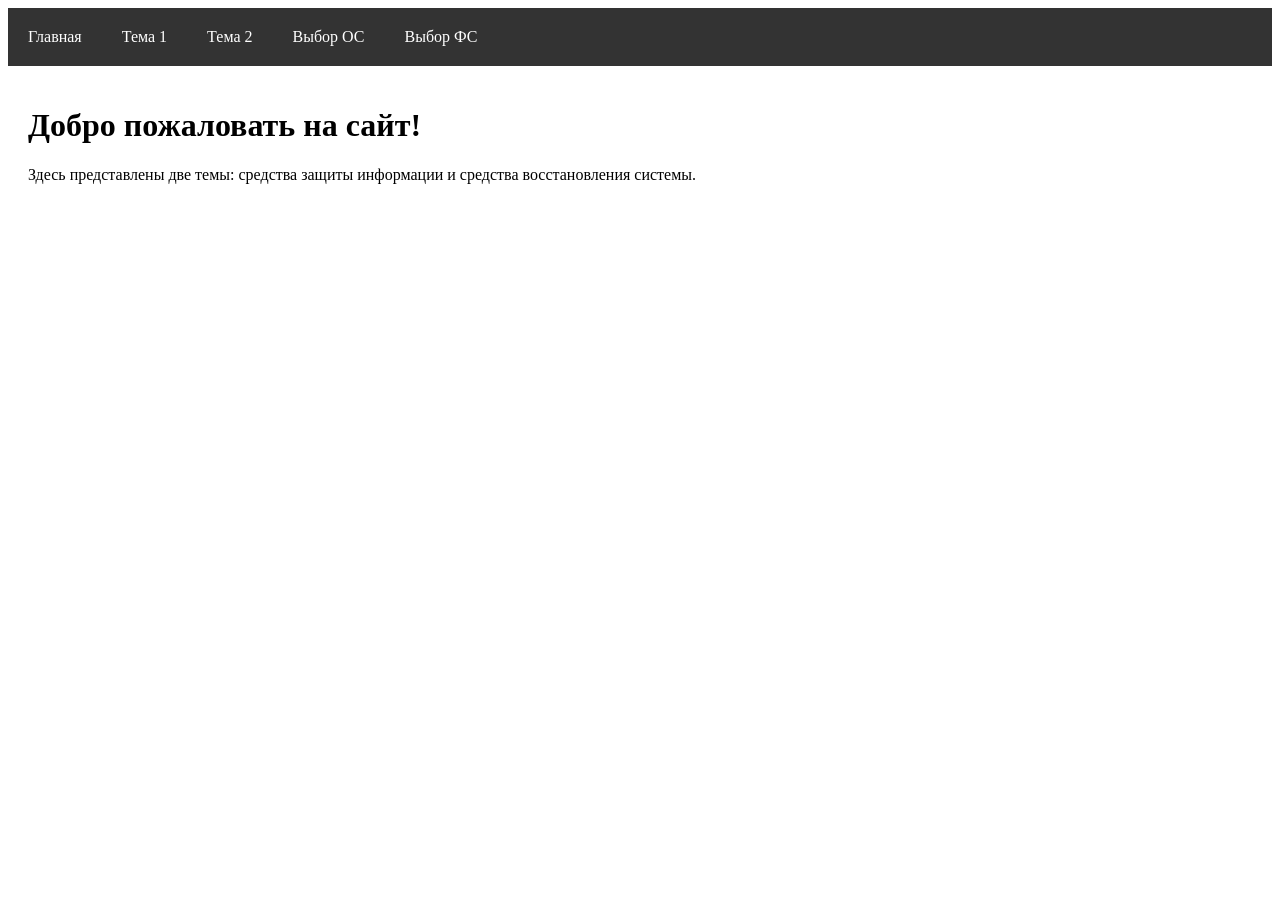
<file: index.html>
<!DOCTYPE html>
<html lang="ru">
<head>
    <meta charset="UTF-8">
    <meta name="viewport" content="width=device-width, initial-scale=1.0">
    <title>Главная страница</title>
    <link rel="stylesheet" href="styles.css">
</head>
<body>
    <header>
<nav>
    <ul class="main-menu">
        <li><a href="index.html">Главная</a></li>
        <li class="dropdown">
            <a href="theme1.html">Тема 1</a>
            <ul class="dropdown-menu">
                <li><a href="theme1.html#kaspersky">О Kaspersky Free</a></li>
                <li><a href="theme1.html#bitlocker">О BitLocker</a></li>
                <li><a href="theme1.html#veracrypt">О VeraCrypt</a></li>
            </ul>
        </li>
        <li class="dropdown">
            <a href="theme2.html">Тема 2</a>
            <ul class="dropdown-menu">
                <li><a href="theme2.html#aomei">О AOMEI Backupper</a></li>
                <li><a href="theme2.html#macrium">О Macrium Reflect Free</a></li>
                <li><a href="theme2.html#clonezilla">О Clonezilla</a></li>
            </ul>
        </li>
        <!-- Новые вкладки без выпадающего меню -->
        <li><a href="os.html">Выбор ОС</a></li>
        <li><a href="fs.html">Выбор ФС</a></li>
    </ul>
</nav>
    </header>

    <main>
        <h1>Добро пожаловать на сайт!</h1>
        <p>Здесь представлены две темы: средства защиты информации и средства восстановления системы.</p>
    </main>
</body>
</html>
</file>
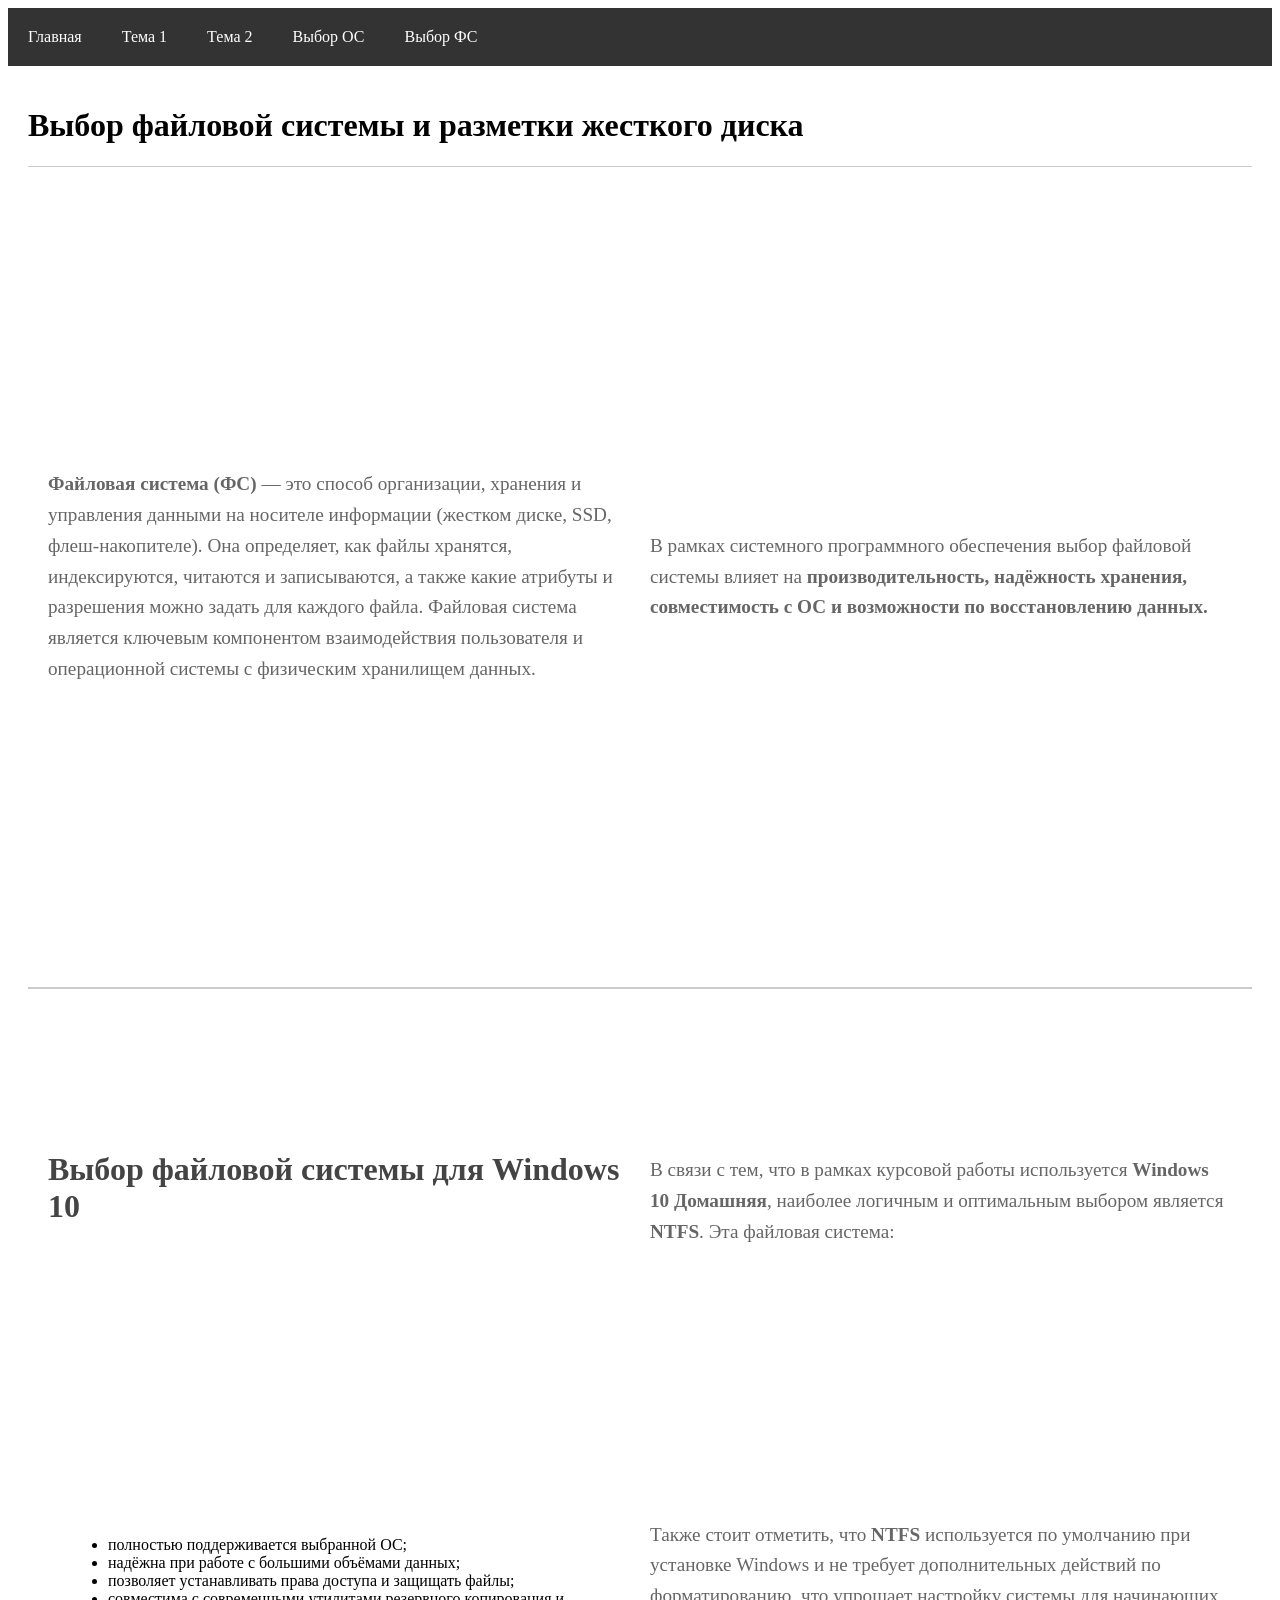
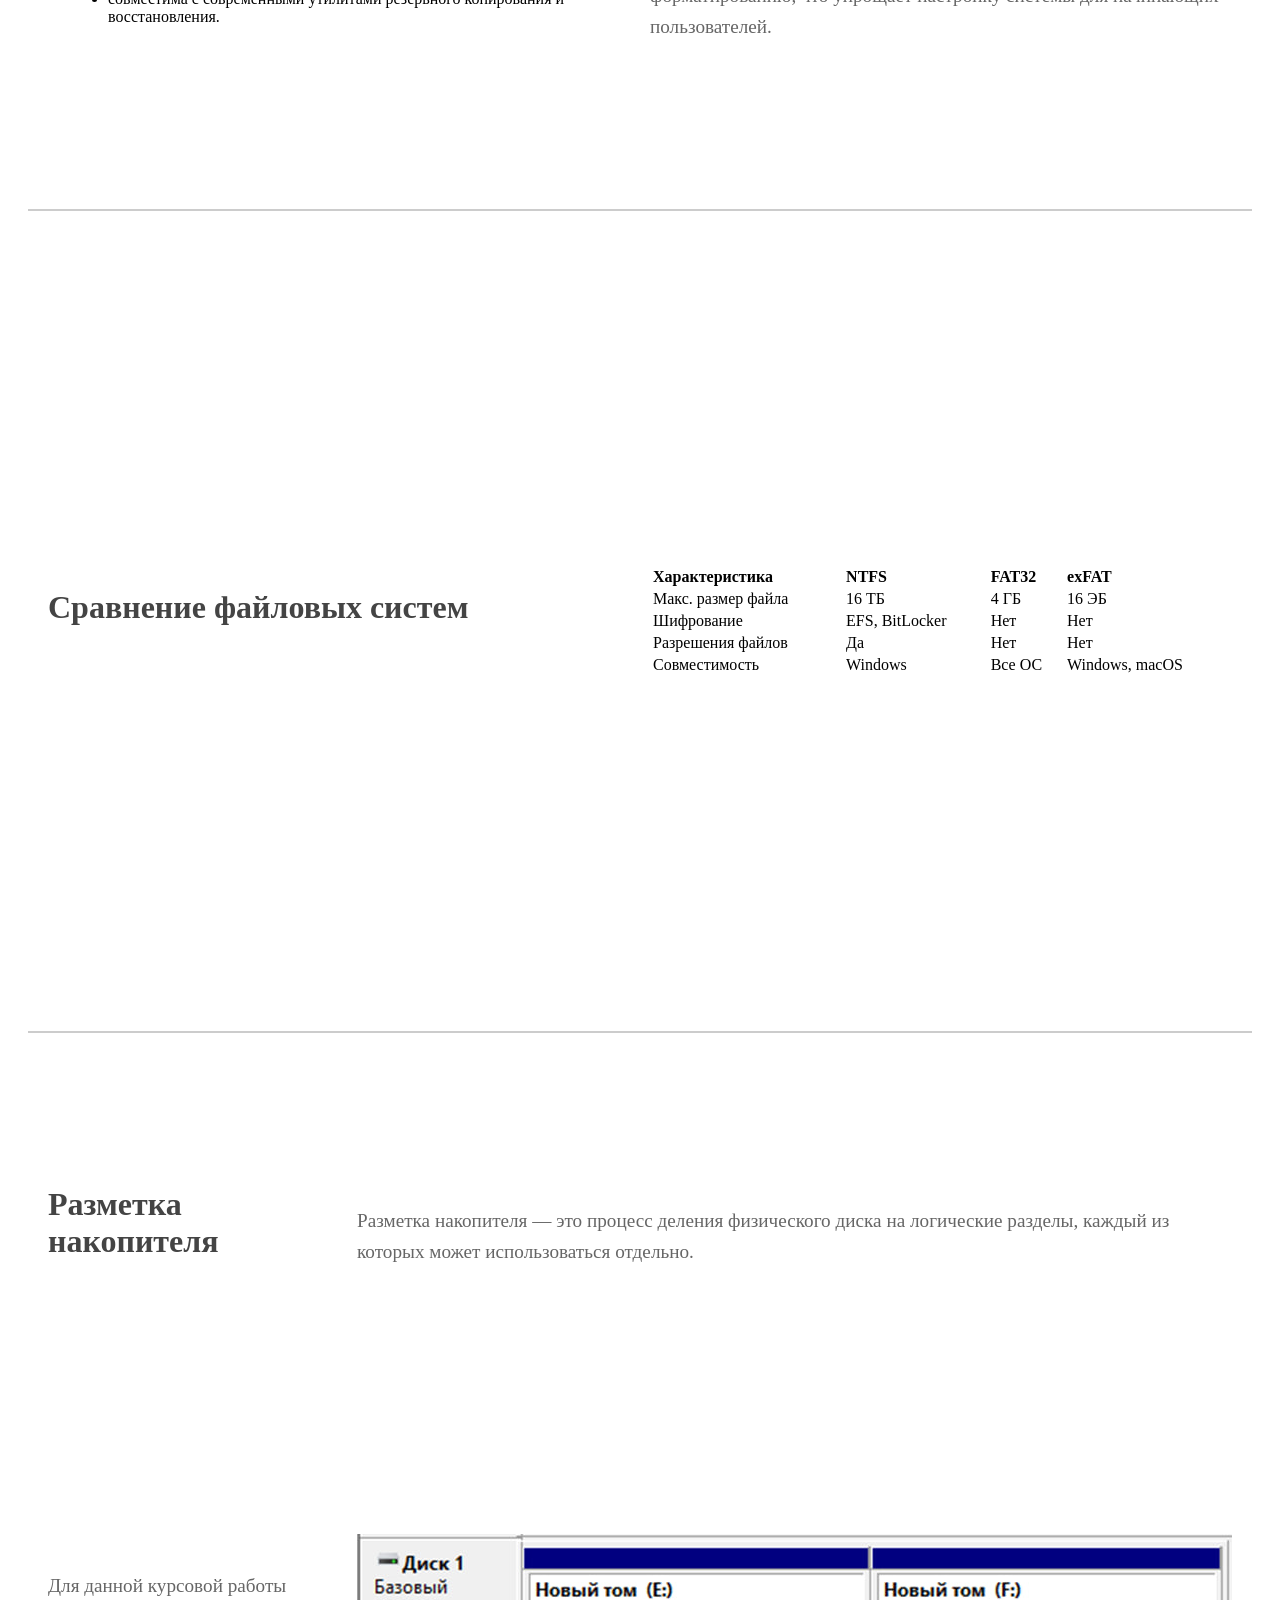
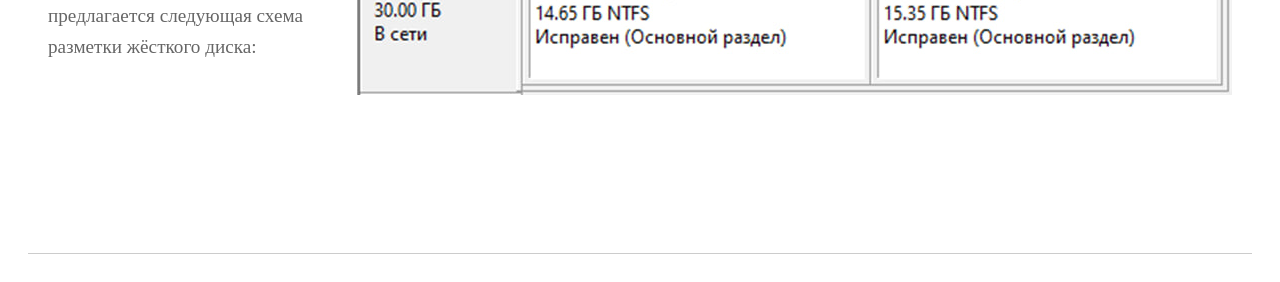
<file: fs.html>
<!DOCTYPE html>
<html lang="ru">
<head>
    <meta charset="UTF-8">
    <meta name="viewport" content="width=device-width, initial-scale=1.0">
    <title>Выбор файловой системы</title>
    <link rel="stylesheet" href="styles.css">
</head>
<body>
    <!-- Стандартное навигационное меню -->
    <header>
        <nav>
            <ul class="main-menu">
                <li><a href="index.html">Главная</a></li>
                <li class="dropdown">
                    <a href="theme1.html">Тема 1</a>
                    <ul class="dropdown-menu">
                        <li><a href="theme1.html#kaspersky">О Kaspersky Free</a></li>
                        <li><a href="theme1.html#bitlocker">О BitLocker</a></li>
                        <li><a href="theme1.html#veracrypt">О VeraCrypt</a></li>
                    </ul>
                </li>
                <li class="dropdown">
                    <a href="theme2.html">Тема 2</a>
                    <ul class="dropdown-menu">
                        <li><a href="theme2.html#aomei">О AOMEI Backupper</a></li>
                        <li><a href="theme2.html#macrium">О Macrium Reflect Free</a></li>
                        <li><a href="theme2.html#clonezilla">О Clonezilla</a></li>
                    </ul>
                </li>
                <li><a href="os.html">Выбор ОС</a></li>
                <li><a href="fs.html">Выбор ФС</a></li>
            </ul>
        </nav>
    </header>

    <main class="container">
        <h1 class="page-title">Выбор файловой системы и разметки жесткого диска</h1>

        <!-- Основной текст -->
        <section class="content-section">
            <p><b>Файловая система (ФС)</b> — это способ организации, хранения и управления данными на носителе информации (жестком диске, SSD, флеш-накопителе). Она определяет, как файлы хранятся, индексируются, читаются и записываются, а также какие атрибуты и разрешения можно задать для каждого файла. Файловая система является ключевым компонентом взаимодействия пользователя и операционной системы с физическим хранилищем данных.</p>

            <p>В рамках системного программного обеспечения выбор файловой системы влияет на <b>производительность, надёжность хранения, совместимость с ОС и возможности по восстановлению данных.</b></p>
        </section>

        <!-- Обоснование выбора NTFS -->
        <section class="choice-section">
            <h2>Выбор файловой системы для Windows 10</h2>
            <p>В связи с тем, что в рамках курсовой работы используется <b>Windows 10 Домашняя</b>, наиболее логичным и оптимальным выбором является <b>NTFS</b>. Эта файловая система:</p>
            
            <ul>
                <li>полностью поддерживается выбранной ОС;</li>
                <li>надёжна при работе с большими объёмами данных;</li>
                <li>позволяет устанавливать права доступа и защищать файлы;</li>
                <li>совместима с современными утилитами резервного копирования и восстановления.</li>
            </ul>

            <p>Также стоит отметить, что <b>NTFS</b> используется по умолчанию при установке Windows и не требует дополнительных действий по форматированию, что упрощает настройку системы для начинающих пользователей.</p>
        </section>

        <!-- Сравнение файловых систем -->
        <section class="comparison-section">
            <h2>Сравнение файловых систем</h2>
            <table class="comparison-table">
                <tr>
                    <th>Характеристика</th>
                    <th>NTFS</th>
                    <th>FAT32</th>
                    <th>exFAT</th>
                </tr>
                <tr>
                    <td>Макс. размер файла</td>
                    <td>16 ТБ</td>
                    <td>4 ГБ</td>
                    <td>16 ЭБ</td>
                </tr>
                <tr>
                    <td>Шифрование</td>
                    <td>EFS, BitLocker</td>
                    <td>Нет</td>
                    <td>Нет</td>
                </tr>
                <tr>
                    <td>Разрешения файлов</td>
                    <td>Да</td>
                    <td>Нет</td>
                    <td>Нет</td>
                </tr>
                <tr>
                    <td>Совместимость</td>
                    <td>Windows</td>
                    <td>Все ОС</td>
                    <td>Windows, macOS</td>
                </tr>
            </table>
        </section>

        <!-- Разметка диска -->
        <section class="disk-layout">
            <h2>Разметка накопителя</h2>
            <p>Разметка накопителя — это процесс деления физического диска на логические разделы, каждый из которых может использоваться отдельно.</p>
            
            <p>Для данной курсовой работы предлагается следующая схема разметки жёсткого диска:</p>
            
            <div class="disk-scheme">
                <img src="FSD.jpg" alt="Схема разметки диска">
            </div>
        </section>
    </main>
</body>
</html>
</file>
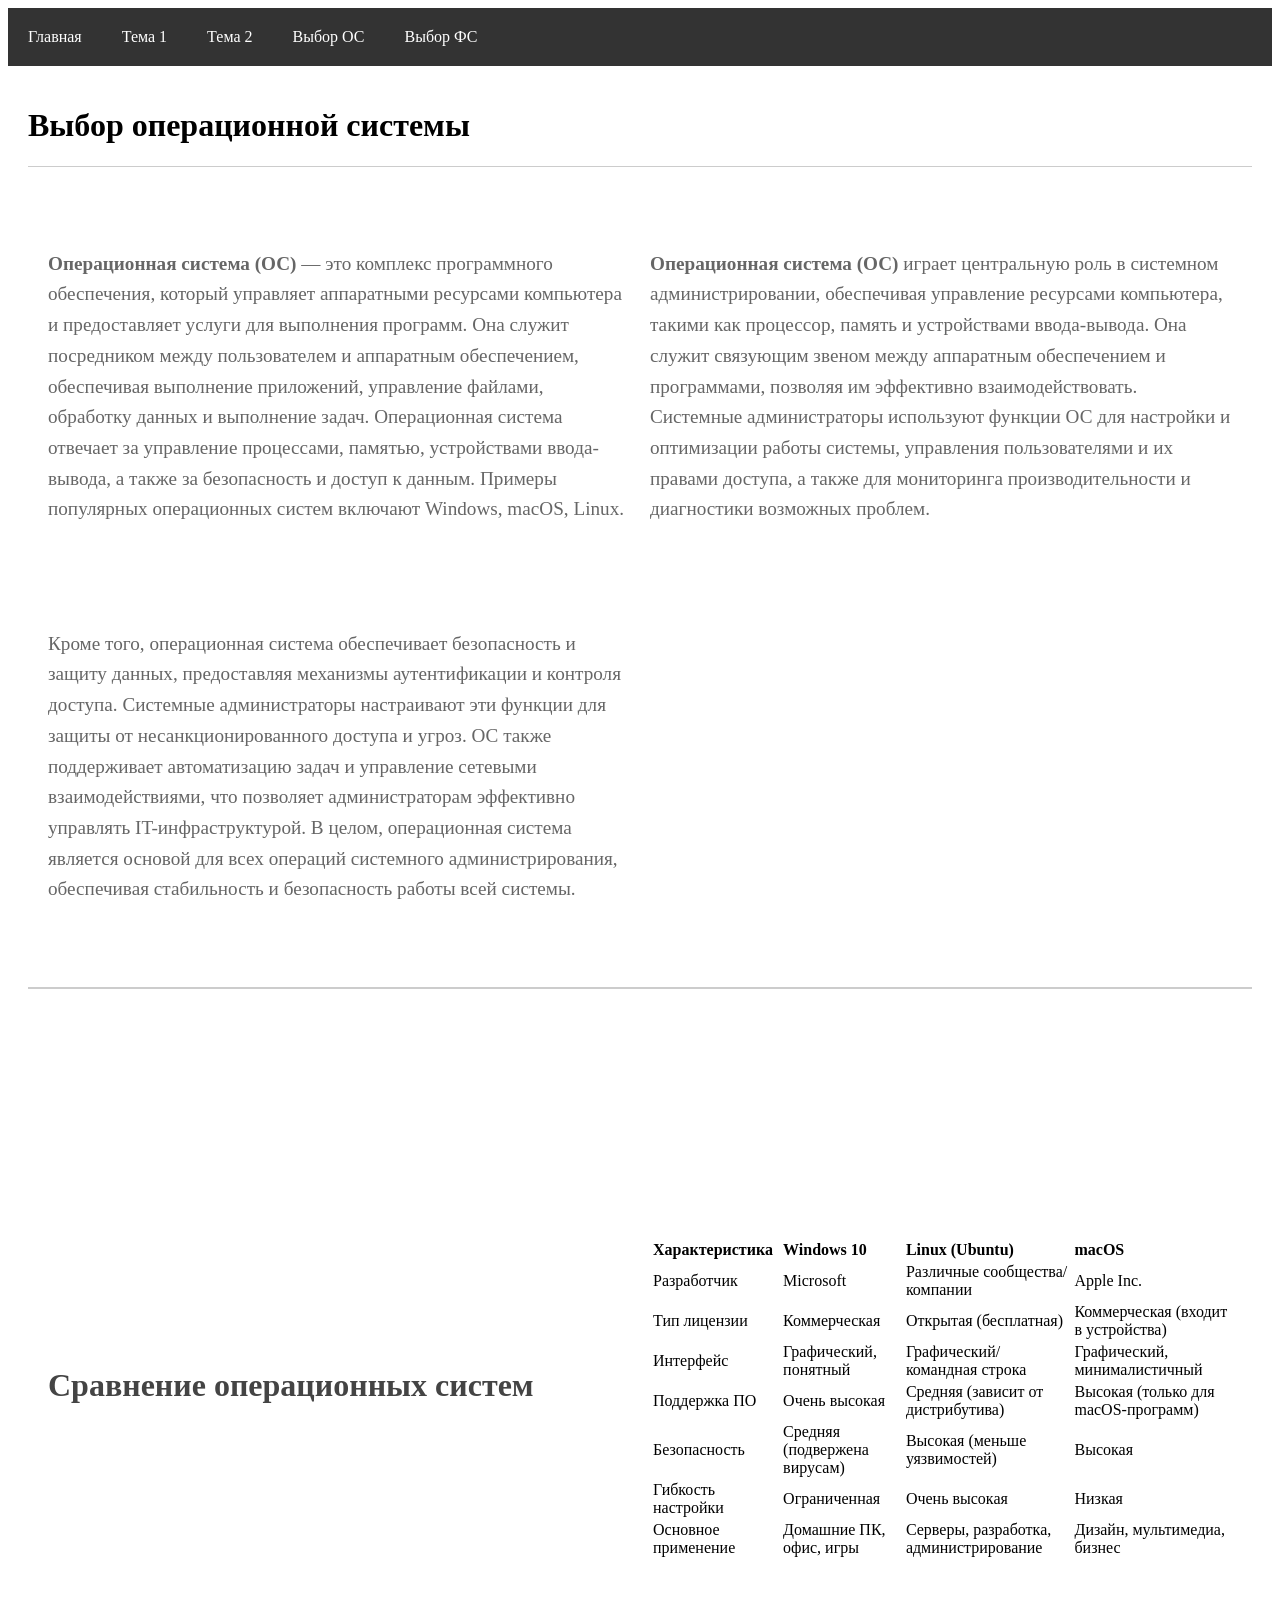
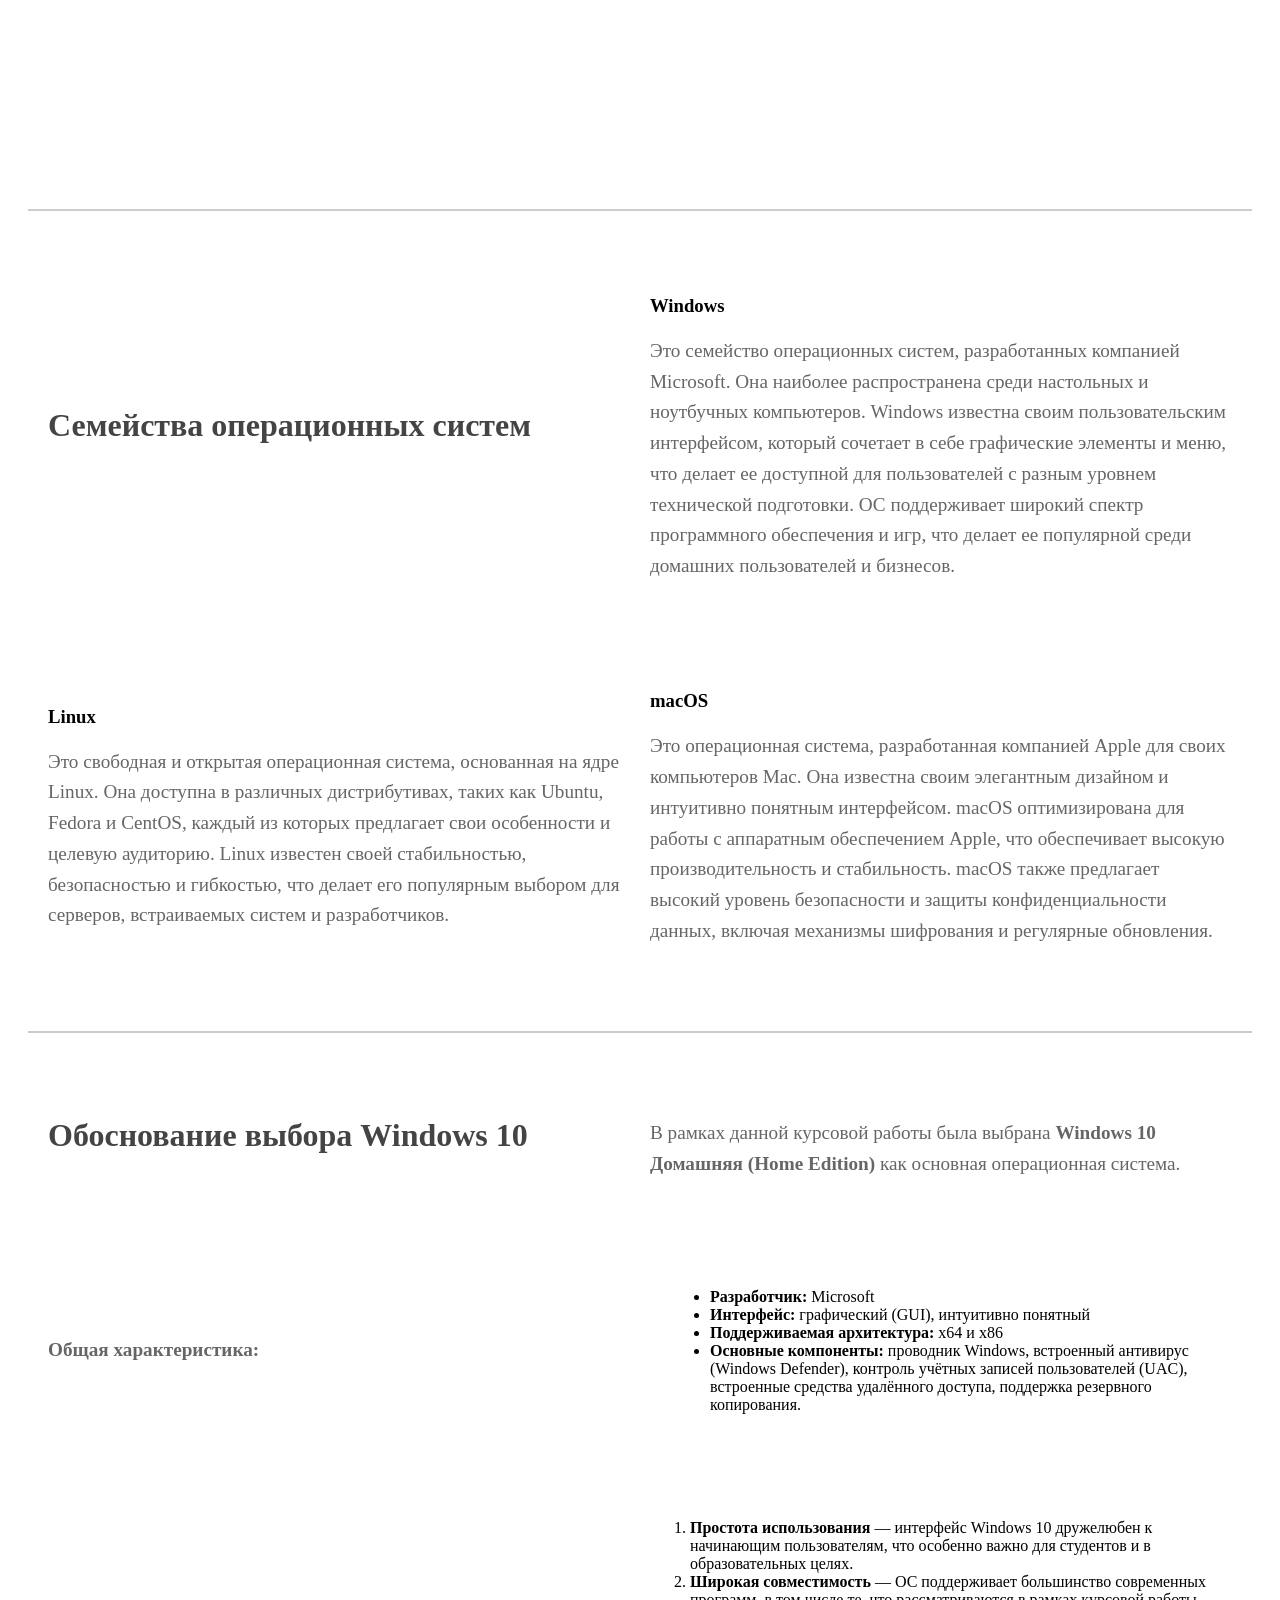
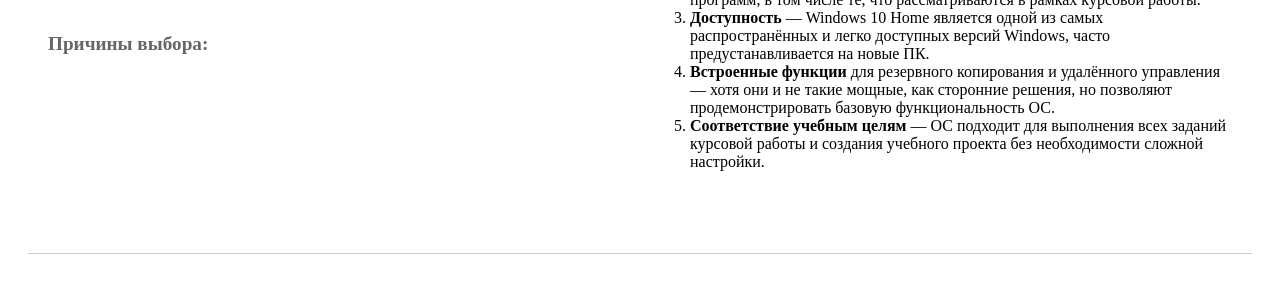
<file: os.html>
<!DOCTYPE html>
<html lang="ru">
<head>
    <meta charset="UTF-8">
    <meta name="viewport" content="width=device-width, initial-scale=1.0">
    <title>Выбор операционной системы</title>
    <link rel="stylesheet" href="styles.css">
</head>
<body>
    <!-- Стандартное навигационное меню -->
    <header>
        <nav>
            <ul class="main-menu">
                <li><a href="index.html">Главная</a></li>
                <li class="dropdown">
                    <a href="theme1.html">Тема 1</a>
                    <ul class="dropdown-menu">
                        <li><a href="theme1.html#kaspersky">О Kaspersky Free</a></li>
                        <li><a href="theme1.html#bitlocker">О BitLocker</a></li>
                        <li><a href="theme1.html#veracrypt">О VeraCrypt</a></li>
                    </ul>
                </li>
                <li class="dropdown">
                    <a href="theme2.html">Тема 2</a>
                    <ul class="dropdown-menu">
                        <li><a href="theme2.html#aomei">О AOMEI Backupper</a></li>
                        <li><a href="theme2.html#macrium">О Macrium Reflect Free</a></li>
                        <li><a href="theme2.html#clonezilla">О Clonezilla</a></li>
                    </ul>
                </li>
                <li><a href="os.html">Выбор ОС</a></li>
                <li><a href="fs.html">Выбор ФС</a></li>
            </ul>
        </nav>
    </header>

    <main class="container">
        <h1 class="page-title">Выбор операционной системы</h1>

        <!-- Основной текст -->
        <section class="content-section">
            <p><b>Операционная система (ОС)</b> — это комплекс программного обеспечения, который управляет аппаратными ресурсами компьютера и предоставляет услуги для выполнения программ. Она служит посредником между пользователем и аппаратным обеспечением, обеспечивая выполнение приложений, управление файлами, обработку данных и выполнение задач. Операционная система отвечает за управление процессами, памятью, устройствами ввода-вывода, а также за безопасность и доступ к данным. Примеры популярных операционных систем включают Windows, macOS, Linux.</p>

            <p><b>Операционная система (ОС)</b> играет центральную роль в системном администрировании, обеспечивая управление ресурсами компьютера, такими как процессор, память и устройствами ввода-вывода. Она служит связующим звеном между аппаратным обеспечением и программами, позволяя им эффективно взаимодействовать. Системные администраторы используют функции ОС для настройки и оптимизации работы системы, управления пользователями и их правами доступа, а также для мониторинга производительности и диагностики возможных проблем.</p>

            <p>Кроме того, операционная система обеспечивает безопасность и защиту данных, предоставляя механизмы аутентификации и контроля доступа. Системные администраторы настраивают эти функции для защиты от несанкционированного доступа и угроз. ОС также поддерживает автоматизацию задач и управление сетевыми взаимодействиями, что позволяет администраторам эффективно управлять IT-инфраструктурой. В целом, операционная система является основой для всех операций системного администрирования, обеспечивая стабильность и безопасность работы всей системы.</p>
        </section>

        <!-- Сравнительная таблица (адаптированная из примера) -->
        <section class="comparison-section">
            <h2>Сравнение операционных систем</h2>
            <table class="comparison-table">
                <tr>
                    <th>Характеристика</th>
                    <th>Windows 10</th>
                    <th>Linux (Ubuntu)</th>
                    <th>macOS</th>
                </tr>
                <tr>
                    <td>Разработчик</td>
                    <td>Microsoft</td>
                    <td>Различные сообщества/компании</td>
                    <td>Apple Inc.</td>
                </tr>
                <tr>
                    <td>Тип лицензии</td>
                    <td>Коммерческая</td>
                    <td>Открытая (бесплатная)</td>
                    <td>Коммерческая (входит в устройства)</td>
                </tr>
                <tr>
                    <td>Интерфейс</td>
                    <td>Графический, понятный</td>
                    <td>Графический/командная строка</td>
                    <td>Графический, минималистичный</td>
                </tr>
                <tr>
                    <td>Поддержка ПО</td>
                    <td>Очень высокая</td>
                    <td>Средняя (зависит от дистрибутива)</td>
                    <td>Высокая (только для macOS-программ)</td>
                </tr>
                <tr>
                    <td>Безопасность</td>
                    <td>Средняя (подвержена вирусам)</td>
                    <td>Высокая (меньше уязвимостей)</td>
                    <td>Высокая</td>
                </tr>
                <tr>
                    <td>Гибкость настройки</td>
                    <td>Ограниченная</td>
                    <td>Очень высокая</td>
                    <td>Низкая</td>
                </tr>
                <tr>
                    <td>Основное применение</td>
                    <td>Домашние ПК, офис, игры</td>
                    <td>Серверы, разработка, администрирование</td>
                    <td>Дизайн, мультимедиа, бизнес</td>
                </tr>
            </table>
        </section>

        <!-- Описание ОС -->
        <section class="os-description">
            <h2>Семейства операционных систем</h2>
            
            <article class="os-type">
                <h3>Windows</h3>
                <p>Это семейство операционных систем, разработанных компанией Microsoft. Она наиболее распространена среди настольных и ноутбучных компьютеров. Windows известна своим пользовательским интерфейсом, который сочетает в себе графические элементы и меню, что делает ее доступной для пользователей с разным уровнем технической подготовки. ОС поддерживает широкий спектр программного обеспечения и игр, что делает ее популярной среди домашних пользователей и бизнесов.</p>
            </article>

            <article class="os-type">
                <h3>Linux</h3>
                <p>Это свободная и открытая операционная система, основанная на ядре Linux. Она доступна в различных дистрибутивах, таких как Ubuntu, Fedora и CentOS, каждый из которых предлагает свои особенности и целевую аудиторию. Linux известен своей стабильностью, безопасностью и гибкостью, что делает его популярным выбором для серверов, встраиваемых систем и разработчиков.</p>
            </article>

            <article class="os-type">
                <h3>macOS</h3>
                <p>Это операционная система, разработанная компанией Apple для своих компьютеров Mac. Она известна своим элегантным дизайном и интуитивно понятным интерфейсом. macOS оптимизирована для работы с аппаратным обеспечением Apple, что обеспечивает высокую производительность и стабильность. macOS также предлагает высокий уровень безопасности и защиты конфиденциальности данных, включая механизмы шифрования и регулярные обновления.</p>
            </article>
        </section>

        <!-- Обоснование выбора -->
        <section class="choice-section">
            <h2>Обоснование выбора Windows 10</h2>
            <p>В рамках данной курсовой работы была выбрана <strong>Windows 10 Домашняя (Home Edition)</strong> как основная операционная система.</p>
            
            <p><b>Общая характеристика:</b></p>
            <ul>
                <li><b>Разработчик:</b> Microsoft</li>
                <li><b>Интерфейс:</b> графический (GUI), интуитивно понятный</li>
                <li><b>Поддерживаемая архитектура:</b> x64 и x86</li>
                <li><b>Основные компоненты:</b> проводник Windows, встроенный антивирус (Windows Defender), контроль учётных записей пользователей (UAC), встроенные средства удалённого доступа, поддержка резервного копирования.</li>
            </ul>

            <p><b>Причины выбора:</b></p>
            <ol>
                <li><b>Простота использования</b> — интерфейс Windows 10 дружелюбен к начинающим пользователям, что особенно важно для студентов и в образовательных целях.</li>
                <li><b>Широкая совместимость</b> — ОС поддерживает большинство современных программ, в том числе те, что рассматриваются в рамках курсовой работы.</li>
                <li><b>Доступность</b> — Windows 10 Home является одной из самых распространённых и легко доступных версий Windows, часто предустанавливается на новые ПК.</li>
                <li><b>Встроенные функции</b> для резервного копирования и удалённого управления — хотя они и не такие мощные, как сторонние решения, но позволяют продемонстрировать базовую функциональность ОС.</li>
                <li><b>Соответствие учебным целям</b> — ОС подходит для выполнения всех заданий курсовой работы и создания учебного проекта без необходимости сложной настройки.</li>
            </ol>
        </section>
    </main>
</body>
</html>
</file>
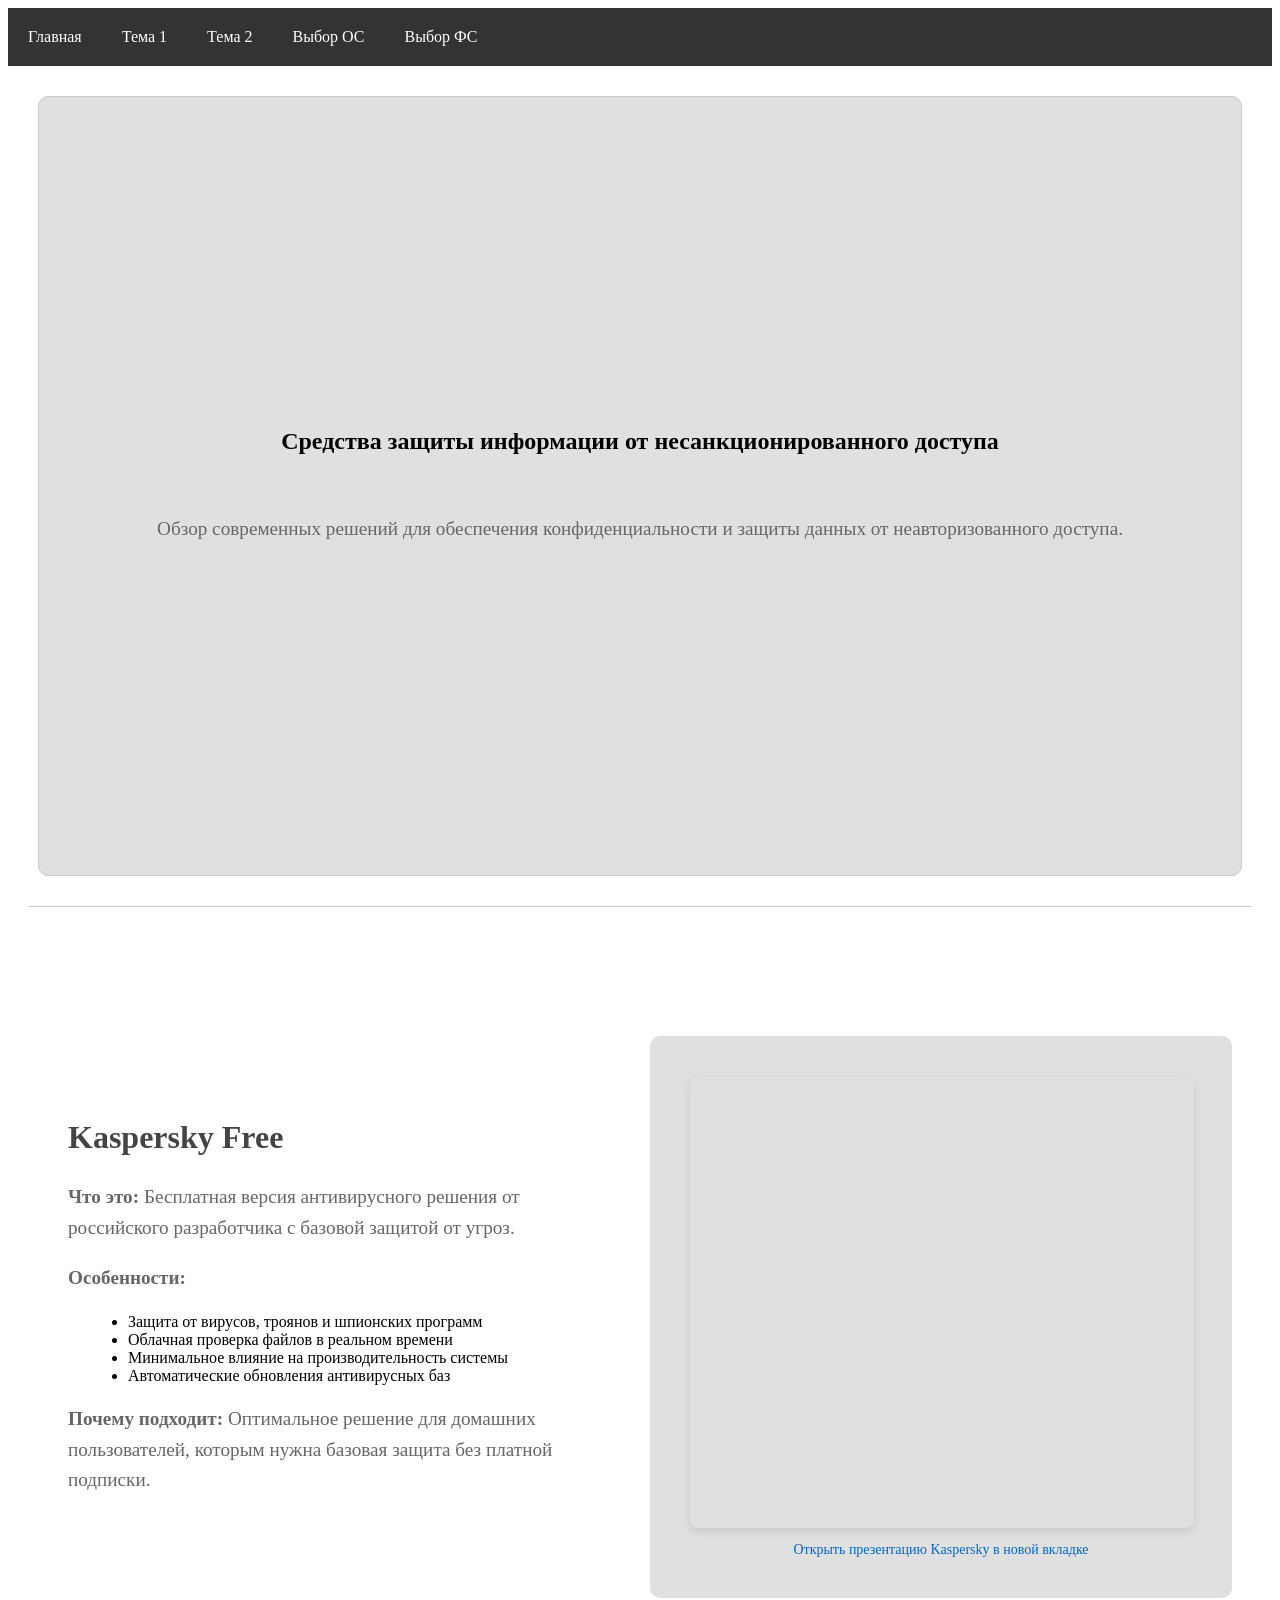
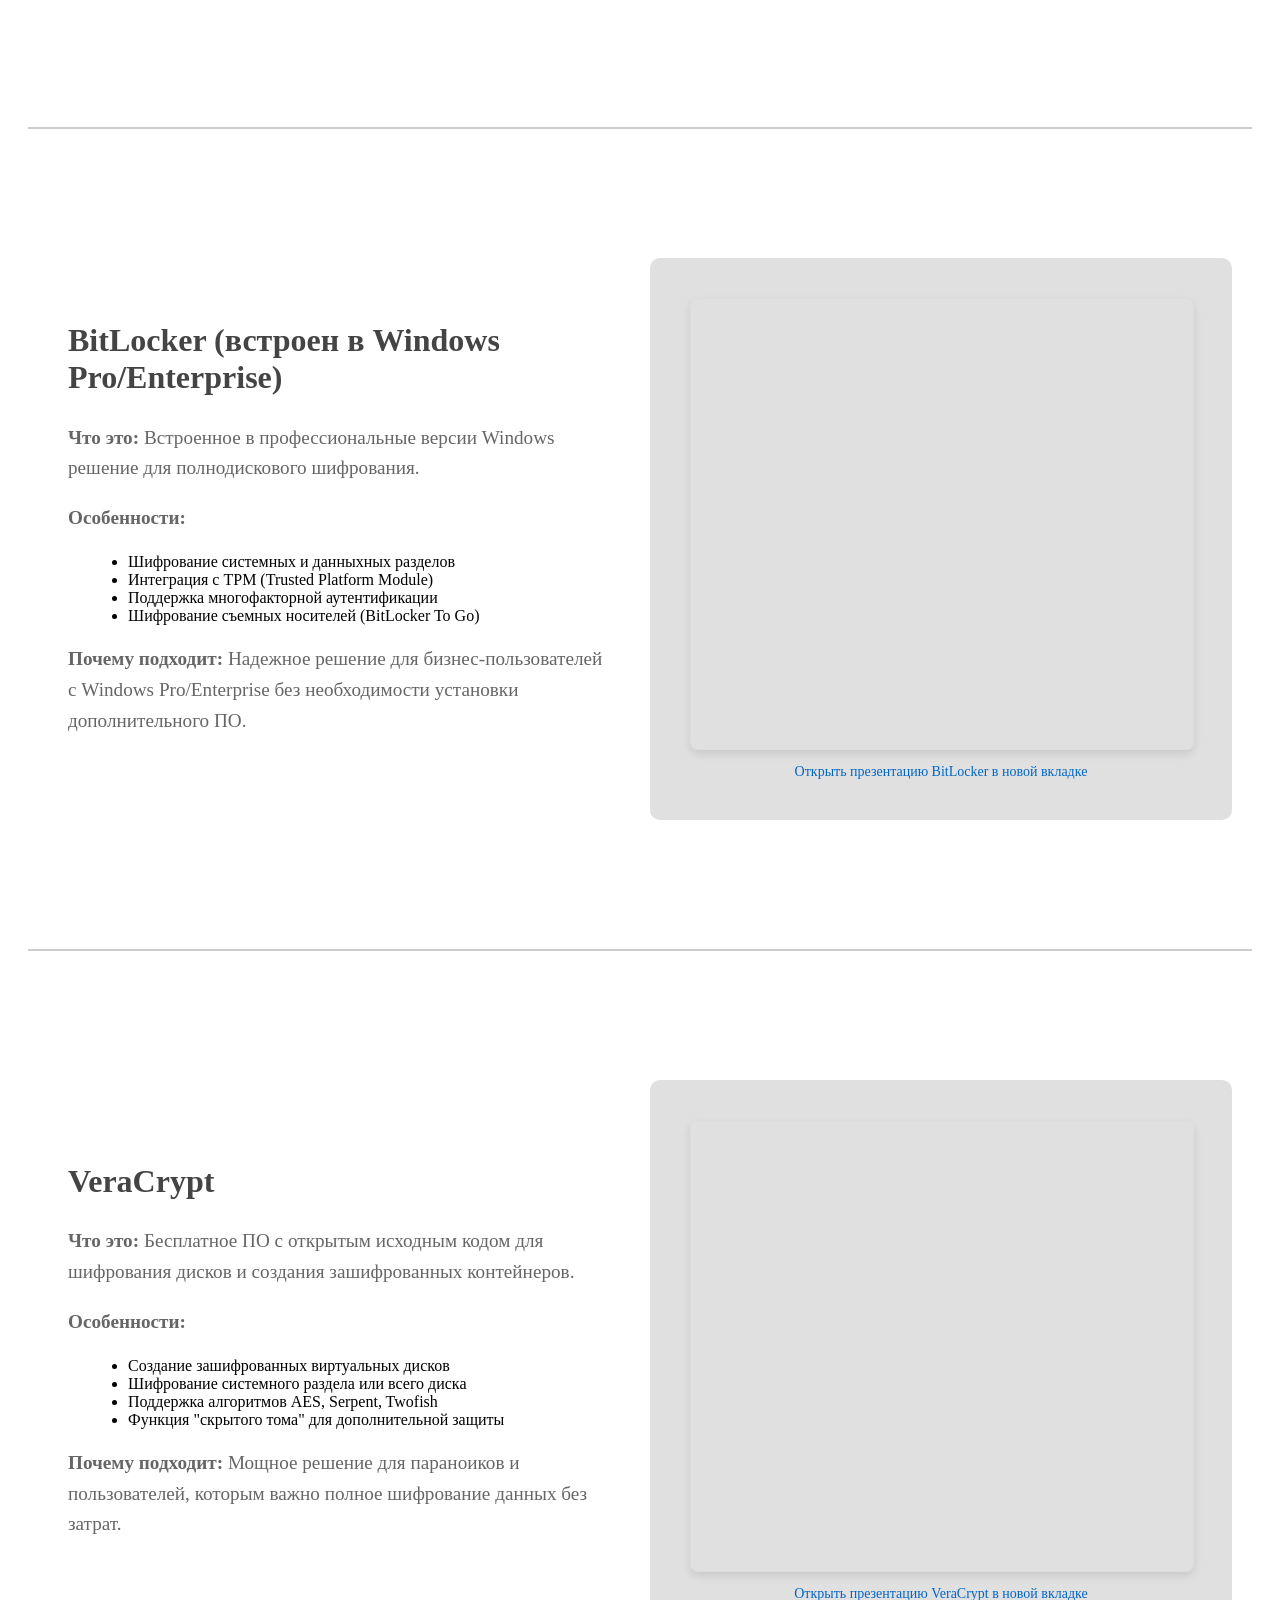
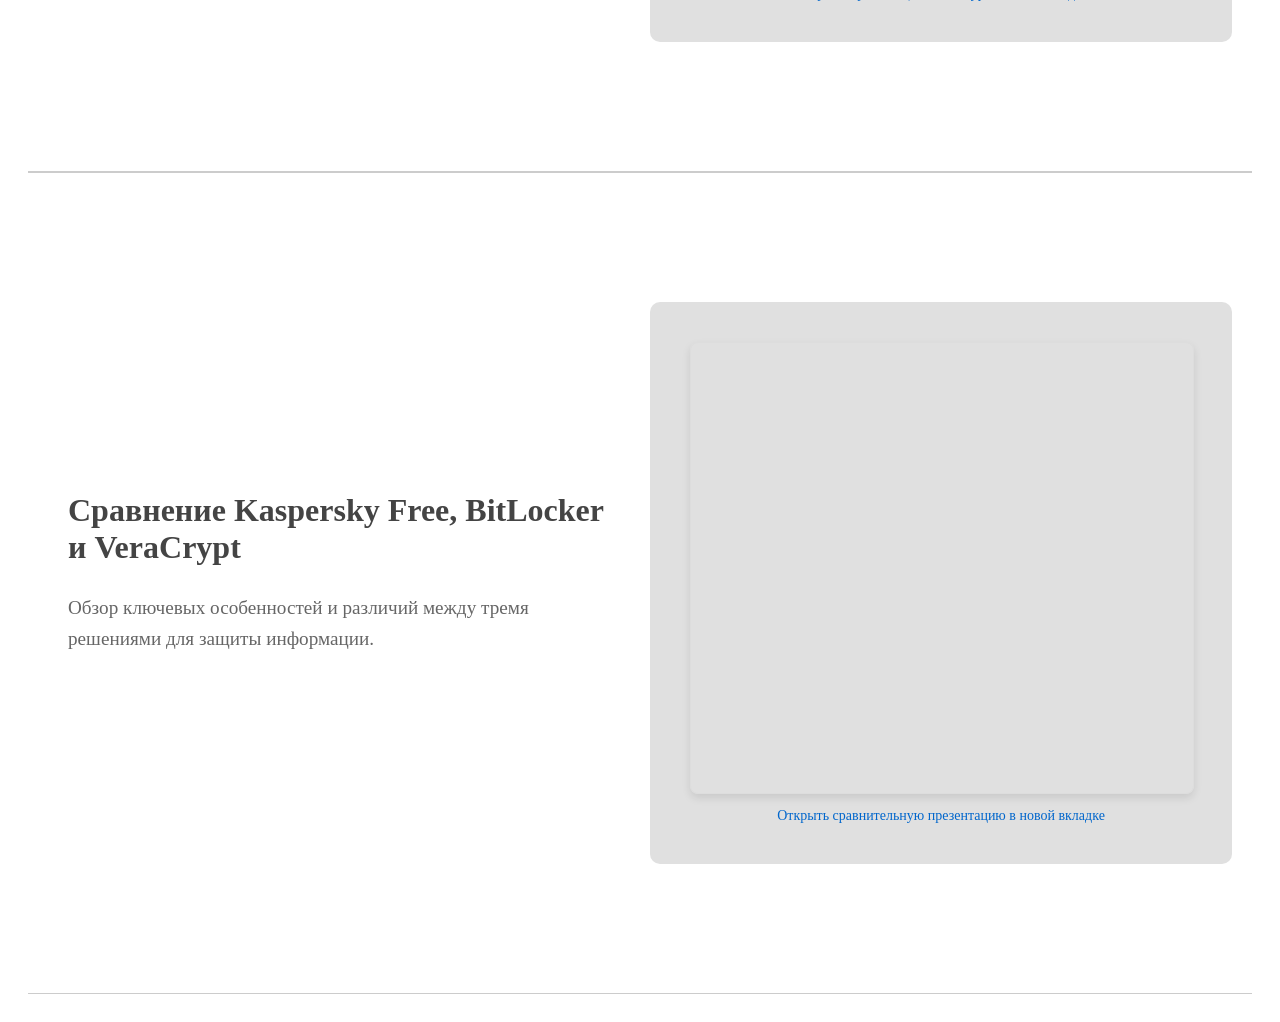
<file: theme1.html>
<!DOCTYPE html>
<html lang="ru">
<head>
    <meta charset="UTF-8">
    <meta name="viewport" content="width=device-width, initial-scale=1.0">
    <title>Средства защиты информации</title>
    <link rel="stylesheet" href="styles.css">
</head>
<body>
    <header>
        <nav>
            <ul class="main-menu">
                <li><a href="index.html">Главная</a></li>
                <li class="dropdown">
                    <a href="theme1.html">Тема 1</a>
                    <ul class="dropdown-menu">
                        <li><a href="theme1.html#kaspersky">О Kaspersky Free</a></li>
                        <li><a href="theme1.html#bitlocker">О BitLocker</a></li>
                        <li><a href="theme1.html#veracrypt">О VeraCrypt</a></li>
                    </ul>
                </li>
                <li class="dropdown">
                    <a href="theme2.html">Тема 2</a>
                    <ul class="dropdown-menu">
                        <li><a href="theme2.html#aomei">О AOMEI Backupper</a></li>
                        <li><a href="theme2.html#macrium">О Macrium Reflect Free</a></li>
                        <li><a href="theme2.html#clonezilla">О Clonezilla</a></li>
                    </ul>
                </li>
                <li><a href="os.html">Выбор ОС</a></li>
                <li><a href="fs.html">Выбор ФС</a></li>
            </ul>
        </nav>
    </header>

    <main>
        <!-- Вступление -->
        <section class="intro">
            <h1>Средства защиты информации от несанкционированного доступа</h1>
            <p>Обзор современных решений для обеспечения конфиденциальности и защиты данных от неавторизованного доступа.</p>
        </section>

        <!-- Kaspersky Free -->
        <section id="kaspersky">
            <div class="text-content">
                <h2>Kaspersky Free</h2>
                <p><strong>Что это:</strong> Бесплатная версия антивирусного решения от российского разработчика с базовой защитой от угроз.</p>
                <p><strong>Особенности:</strong></p>
                <ul>
                    <li>Защита от вирусов, троянов и шпионских программ</li>
                    <li>Облачная проверка файлов в реальном времени</li>
                    <li>Минимальное влияние на производительность системы</li>
                    <li>Автоматические обновления антивирусных баз</li>
                </ul>
                <p><strong>Почему подходит:</strong> Оптимальное решение для домашних пользователей, которым нужна базовая защита без платной подписки.</p>
            </div>
            <div class="image-content">
                <div class="presentation-container">
                    <iframe src="https://docs.google.com/presentation/d/178-KuhrxavF6AS3qrFtdSPahwi-kjeM3/embed?start=false&loop=false&delayms=3000" 
                            frameborder="0"
                            allowfullscreen
                            class="presentation-frame">
                    </iframe>
                    <a href="https://docs.google.com/presentation/d/178-KuhrxavF6AS3qrFtdSPahwi-kjeM3/edit?usp=sharing" 
                       target="_blank"
                       class="presentation-link">
                       Открыть презентацию Kaspersky в новой вкладке
                    </a>
                </div>
            </div>
        </section>

        <!-- BitLocker -->
        <section id="bitlocker">
            <div class="text-content">
                <h2>BitLocker (встроен в Windows Pro/Enterprise)</h2>
                <p><strong>Что это:</strong> Встроенное в профессиональные версии Windows решение для полнодискового шифрования.</p>
                <p><strong>Особенности:</strong></p>
                <ul>
                    <li>Шифрование системных и данныхных разделов</li>
                    <li>Интеграция с TPM (Trusted Platform Module)</li>
                    <li>Поддержка многофакторной аутентификации</li>
                    <li>Шифрование съемных носителей (BitLocker To Go)</li>
                </ul>
                <p><strong>Почему подходит:</strong> Надежное решение для бизнес-пользователей с Windows Pro/Enterprise без необходимости установки дополнительного ПО.</p>
            </div>
            <div class="image-content">
                <div class="presentation-container">
                    <iframe src="https://docs.google.com/presentation/d/1yERsEyCesOeJMn4kxyuLvQAmSUcfophx/embed?start=false&loop=false&delayms=3000" 
                            frameborder="0"
                            allowfullscreen
                            class="presentation-frame">
                    </iframe>
                    <a href="https://docs.google.com/presentation/d/1yERsEyCesOeJMn4kxyuLvQAmSUcfophx/edit?usp=sharing" 
                       target="_blank"
                       class="presentation-link">
                       Открыть презентацию BitLocker в новой вкладке
                    </a>
                </div>
            </div>
        </section>

        <!-- VeraCrypt -->
        <section id="veracrypt">
            <div class="text-content">
                <h2>VeraCrypt</h2>
                <p><strong>Что это:</strong> Бесплатное ПО с открытым исходным кодом для шифрования дисков и создания зашифрованных контейнеров.</p>
                <p><strong>Особенности:</strong></p>
                <ul>
                    <li>Создание зашифрованных виртуальных дисков</li>
                    <li>Шифрование системного раздела или всего диска</li>
                    <li>Поддержка алгоритмов AES, Serpent, Twofish</li>
                    <li>Функция "скрытого тома" для дополнительной защиты</li>
                </ul>
                <p><strong>Почему подходит:</strong> Мощное решение для параноиков и пользователей, которым важно полное шифрование данных без затрат.</p>
            </div>
            <div class="image-content">
                <div class="presentation-container">
                    <iframe src="https://docs.google.com/presentation/d/1GH8yzV39oVMqhJOw_ZrGmS7tIhS9UNIV/embed?start=false&loop=false&delayms=3000" 
                            frameborder="0"
                            allowfullscreen
                            class="presentation-frame">
                    </iframe>
                    <a href="https://docs.google.com/presentation/d/1GH8yzV39oVMqhJOw_ZrGmS7tIhS9UNIV/edit?usp=sharing" 
                       target="_blank"
                       class="presentation-link">
                       Открыть презентацию VeraCrypt в новой вкладке
                    </a>
                </div>
            </div>
        </section>
		        <!-- Сравнение всех программ -->
        <section id="comparison">
            <div class="text-content">
                <h2>Сравнение Kaspersky Free, BitLocker и VeraCrypt</h2>
                <p>Обзор ключевых особенностей и различий между тремя решениями для защиты информации.</p>
            </div>
            <div class="image-content">
                <div class="presentation-container">
                    <iframe src="https://docs.google.com/presentation/d/1dSF95xNM0XqUZ8mSeSTCdAybVn9RSgS-/embed?start=false&loop=false&delayms=3000" 
                            frameborder="0"
                            allowfullscreen
                            class="presentation-frame">
                    </iframe>
                    <a href="https://docs.google.com/presentation/d/1dSF95xNM0XqUZ8mSeSTCdAybVn9RSgS-/edit?usp=sharing"
                       target="_blank"
                       class="presentation-link">
                       Открыть сравнительную презентацию в новой вкладке
                    </a>
                </div>
            </div>
        </section>
    </main>
</body>
</html>
</file>
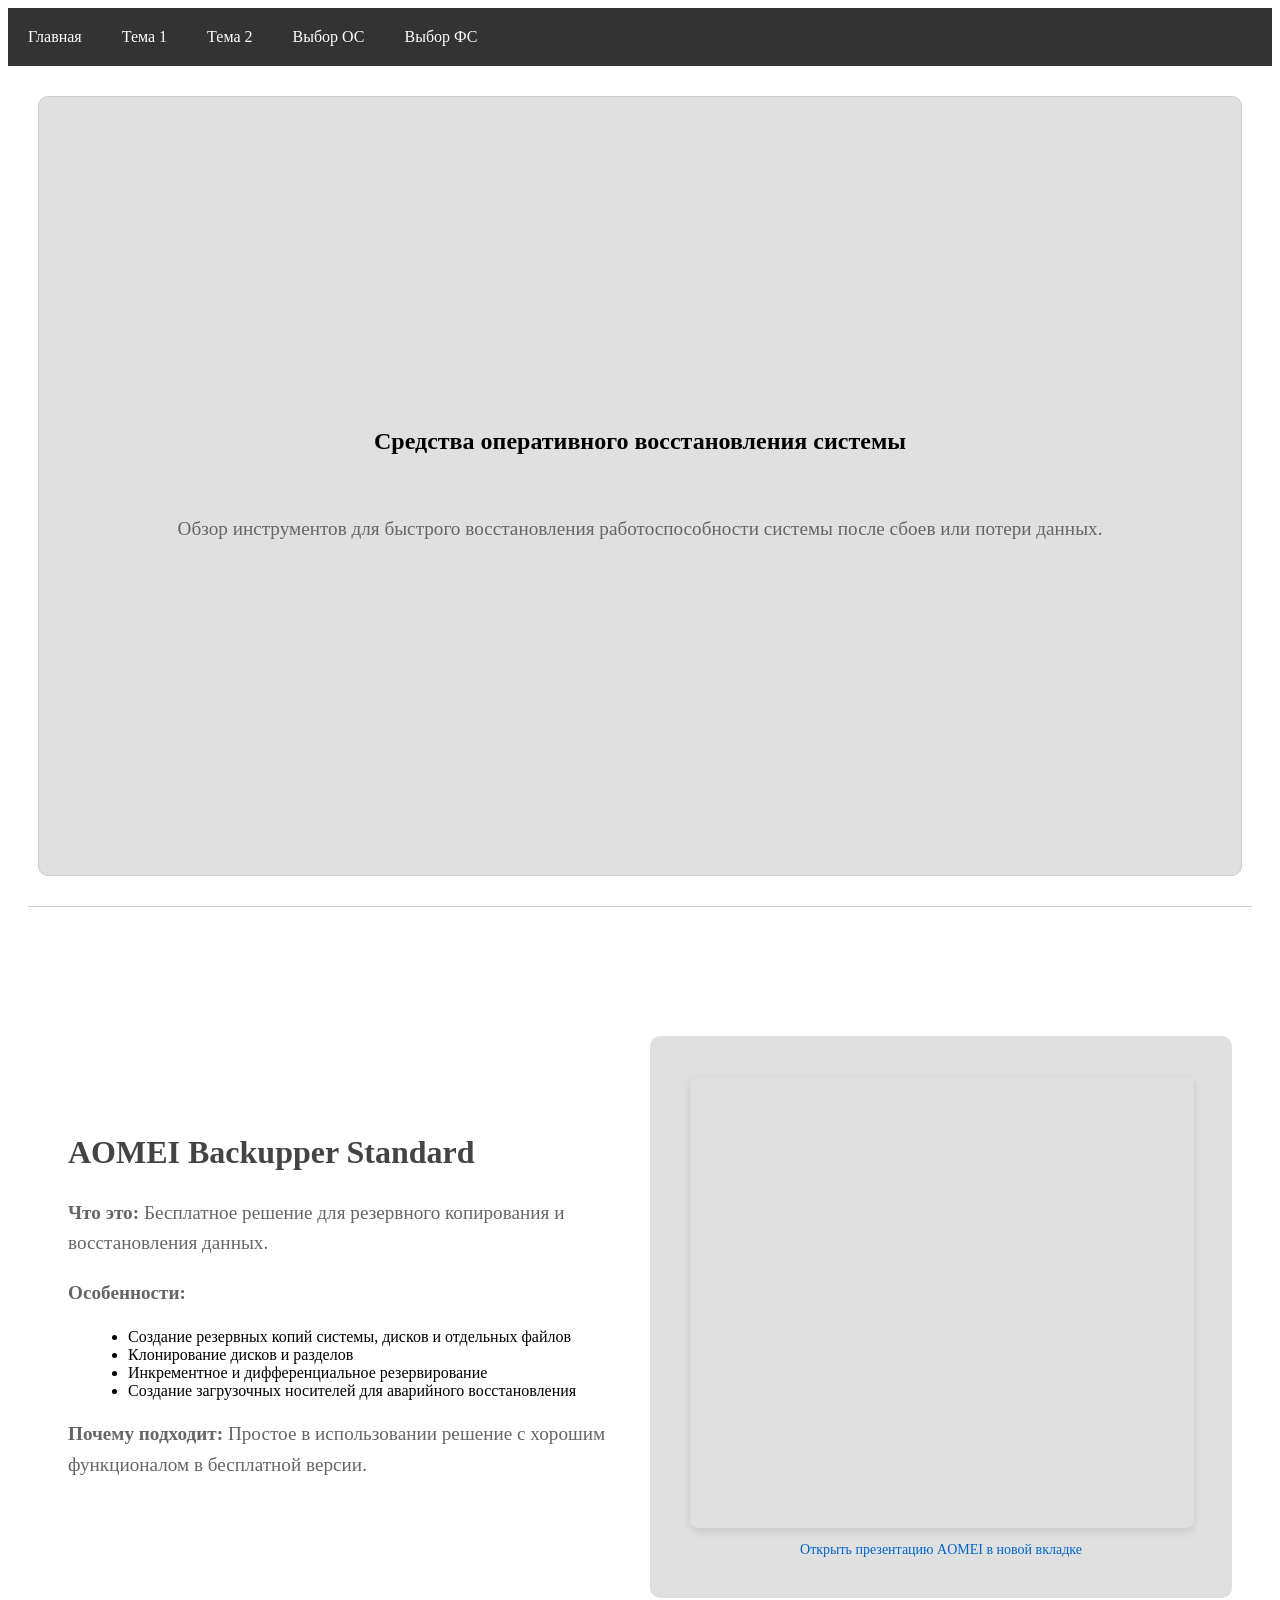
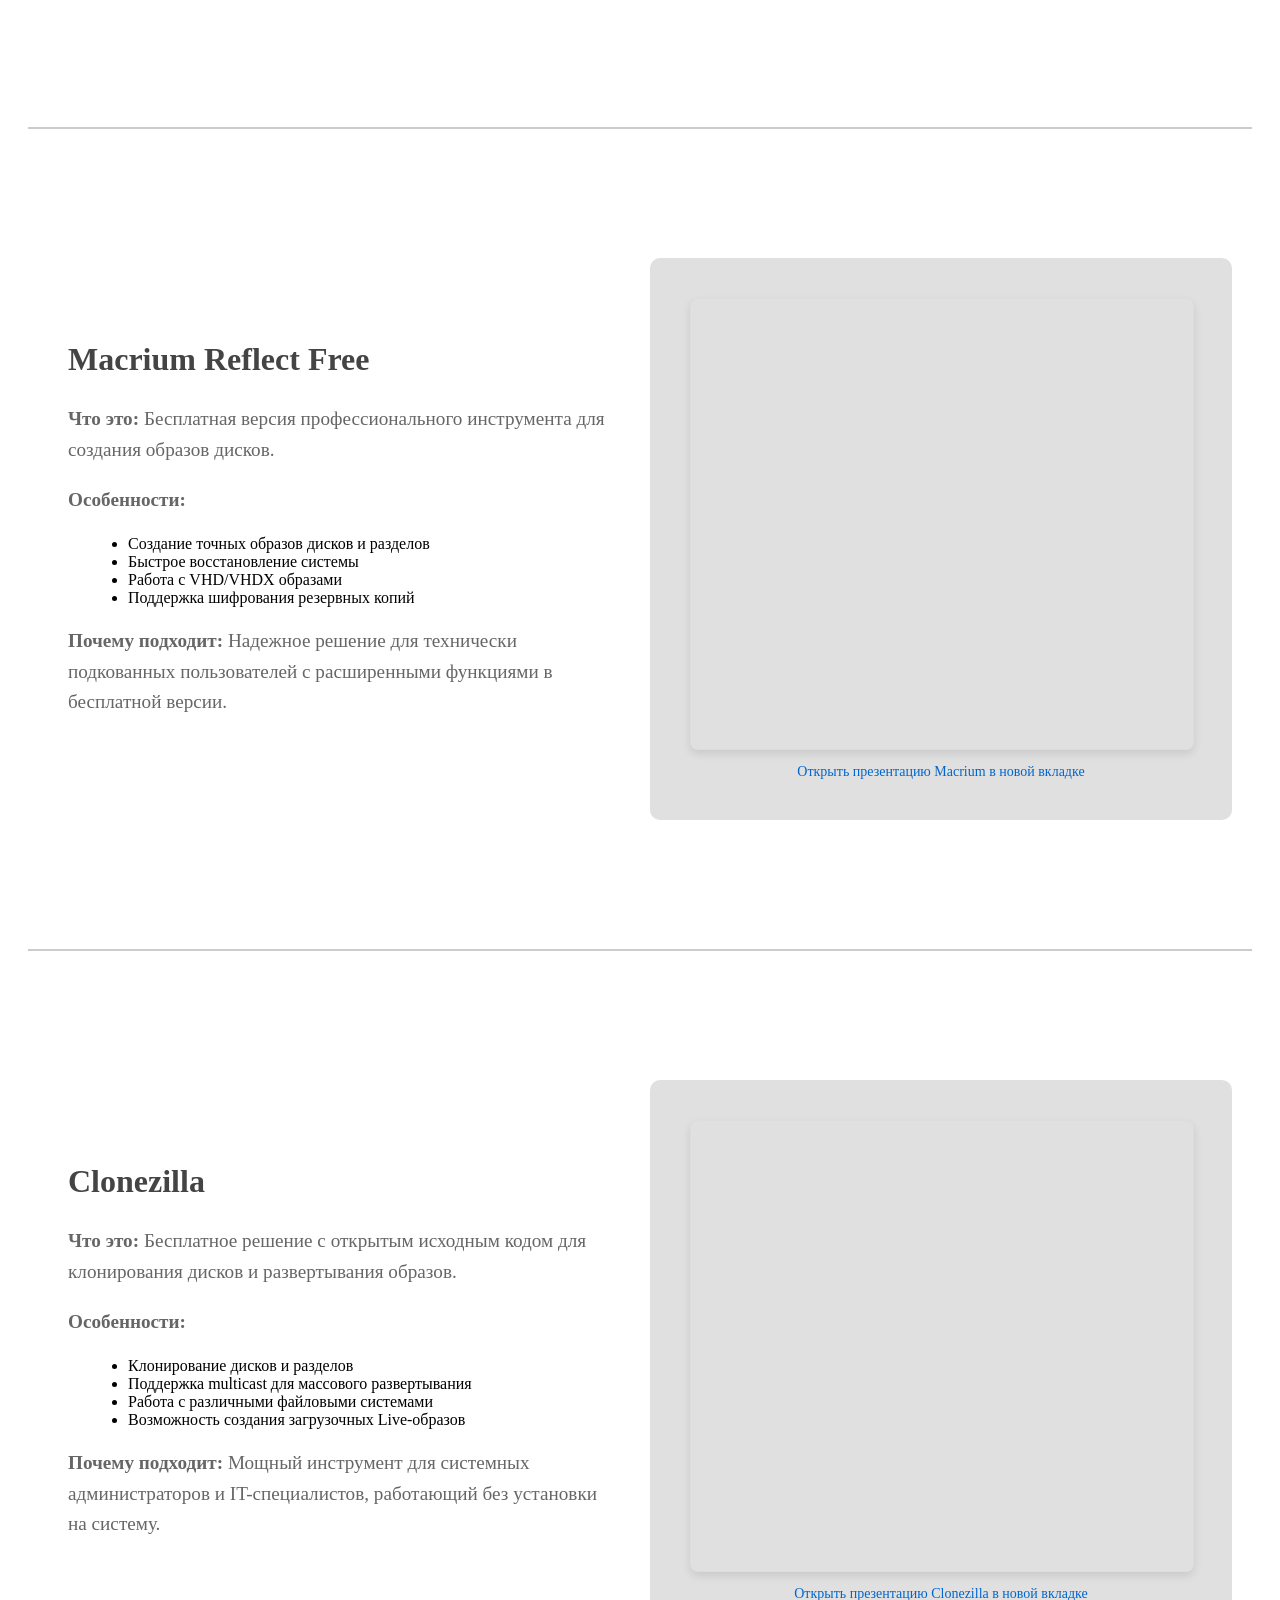
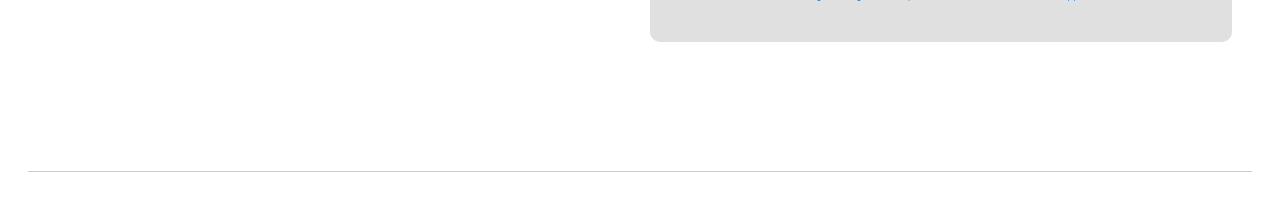
<file: theme2.html>
<!DOCTYPE html>
<html lang="ru">
<head>
    <meta charset="UTF-8">
    <meta name="viewport" content="width=device-width, initial-scale=1.0">
    <title>Средства восстановления системы</title>
    <link rel="stylesheet" href="styles.css">
</head>
<body>
    <header>
        <nav>
    <ul class="main-menu">
        <li><a href="index.html">Главная</a></li>
        <li class="dropdown">
            <a href="theme1.html">Тема 1</a>
            <ul class="dropdown-menu">
                <li><a href="theme1.html#kaspersky">О Kaspersky Free</a></li>
                <li><a href="theme1.html#bitlocker">О BitLocker</a></li>
                <li><a href="theme1.html#veracrypt">О VeraCrypt</a></li>
            </ul>
        </li>
        <li class="dropdown">
            <a href="theme2.html">Тема 2</a>
            <ul class="dropdown-menu">
                <li><a href="theme2.html#aomei">О AOMEI Backupper</a></li>
                <li><a href="theme2.html#macrium">О Macrium Reflect Free</a></li>
                <li><a href="theme2.html#clonezilla">О Clonezilla</a></li>
            </ul>
        </li>
        <!-- Новые вкладки без выпадающего меню -->
        <li><a href="os.html">Выбор ОС</a></li>
        <li><a href="fs.html">Выбор ФС</a></li>
    </ul>
</nav>
    </header>

<main>
    <!-- Вступление -->
    <section class="intro">
        <h1>Средства оперативного восстановления системы</h1>
        <p>Обзор инструментов для быстрого восстановления работоспособности системы после сбоев или потери данных.</p>
    </section>

    <!-- AOMEI Backupper Standard -->
    <section id="aomei">
        <div class="text-content">
            <h2>AOMEI Backupper Standard</h2>
            <p><strong>Что это:</strong> Бесплатное решение для резервного копирования и восстановления данных.</p>
            <p><strong>Особенности:</strong></p>
            <ul>
                <li>Создание резервных копий системы, дисков и отдельных файлов</li>
                <li>Клонирование дисков и разделов</li>
                <li>Инкрементное и дифференциальное резервирование</li>
                <li>Создание загрузочных носителей для аварийного восстановления</li>
            </ul>
            <p><strong>Почему подходит:</strong> Простое в использовании решение с хорошим функционалом в бесплатной версии.</p>
        </div>
        <div class="image-content">
			<div class="presentation-container">
            <iframe src="https://docs.google.com/presentation/d/1JzzpSF7T4FN8bNzJHXOTLeVDcgR5_phd/embed?start=false&loop=false&delayms=3000" 
                            frameborder="0"
                            allowfullscreen
                            class="presentation-frame">
                    </iframe>
                    <a href="https://docs.google.com/presentation/d/1JzzpSF7T4FN8bNzJHXOTLeVDcgR5_phd/edit?usp=sharing"
                       target="_blank"
                       class="presentation-link">
                       Открыть презентацию AOMEI в новой вкладке
                    </a>
			</div>
        </div>
    </section>

    <!-- Macrium Reflect Free -->
    <section id="macrium">
        <div class="text-content">
            <h2>Macrium Reflect Free</h2>
            <p><strong>Что это:</strong> Бесплатная версия профессионального инструмента для создания образов дисков.</p>
            <p><strong>Особенности:</strong></p>
            <ul>
                <li>Создание точных образов дисков и разделов</li>
                <li>Быстрое восстановление системы</li>
                <li>Работа с VHD/VHDX образами</li>
                <li>Поддержка шифрования резервных копий</li>
            </ul>
            <p><strong>Почему подходит:</strong> Надежное решение для технически подкованных пользователей с расширенными функциями в бесплатной версии.</p>
        </div>
        <div class="image-content">
			<div class="presentation-container">
            <iframe src="https://docs.google.com/presentation/d/1kf2Pi6HiA7BdaHd6mP67NYBtldK6imeG/embed?start=false&loop=false&delayms=3000" 
                            frameborder="0"
                            allowfullscreen
                            class="presentation-frame">
                    </iframe>
                    <a href="https://docs.google.com/presentation/d/1kf2Pi6HiA7BdaHd6mP67NYBtldK6imeG/edit?usp=sharing"
                       target="_blank"
                       class="presentation-link">
                       Открыть презентацию Macrium в новой вкладке
                    </a>
			</div>
        </div>
    </section>

    <!-- Clonezilla -->
    <section id="clonezilla">
        <div class="text-content">
            <h2>Clonezilla</h2>
            <p><strong>Что это:</strong> Бесплатное решение с открытым исходным кодом для клонирования дисков и развертывания образов.</p>
            <p><strong>Особенности:</strong></p>
            <ul>
                <li>Клонирование дисков и разделов</li>
                <li>Поддержка multicast для массового развертывания</li>
                <li>Работа с различными файловыми системами</li>
                <li>Возможность создания загрузочных Live-образов</li>
            </ul>
            <p><strong>Почему подходит:</strong> Мощный инструмент для системных администраторов и IT-специалистов, работающий без установки на систему.</p>
        </div>
        <div class="image-content">
			<div class="presentation-container">
            <iframe src="https://docs.google.com/presentation/d/1iWbA-C-amvZqAsgHOJunLQeDDp140lzH/embed?start=false&loop=false&delayms=3000" 
                            frameborder="0"
                            allowfullscreen
                            class="presentation-frame">
                    </iframe>
                    <a href="https://docs.google.com/presentation/d/1iWbA-C-amvZqAsgHOJunLQeDDp140lzH"
                       target="_blank"
                       class="presentation-link">
                       Открыть презентацию Clonezilla в новой вкладке
                    </a>
			</div>
        </div>
    </section>
</main>
</body>
</html>
</file>
<file: styles.css>
<script src="script.js"></script>

/* Общие стили */
body {
    font-family: Arial, sans-serif;
    margin: 0;
    padding: 0;
    background-color: #f4f4f4;
    color: #333;
}

/* Фиксация навигационной панели */
header {
    position: sticky;
    top: 0;
    z-index: 1000;
    background-color: #333;
    color: #fff;
    padding: 10px 0;
}

nav ul {
    list-style: none;
    margin: 0;
    padding: 0;
    display: flex;
    justify-content: flex-start;
}

nav ul li {
    position: relative;
}

nav ul li a {
    color: #fff;
    padding: 10px 20px;
    text-decoration: none;
    display: block;
}

nav ul li a:hover {
    background-color: #555;
}

/* Выпадающее меню */
.dropdown-menu {
    display: none;
    position: absolute;
    top: 100%;
    left: 0;
    background-color: #333;
    list-style: none;
    padding: 0;
    margin: 0;
    min-width: 200px;
}

.dropdown-menu li a {
    padding: 10px;
    display: block;
}

.dropdown:hover .dropdown-menu {
    display: block;
}

/* Основной контент */
main {
    padding: 20px;
    text-align: left;
}

/* Вступление */
.intro {
    min-height: calc(100vh - 120px); /* Важно: min-height, а не height! */
	height: auto; /* Переопределяем height, если он был задан */
    display: flex;
    flex-direction: column;
    justify-content: center;
    align-items: center;
    text-align: center;
    background-color: #e0e0e0;
    padding: 40px;
    box-sizing: border-box;
    border: 1px solid #ccc;
    width: calc(100% - 20px);
    margin: 10px auto 30px; /* Отступ только снизу */
    border-radius: 10px;
}

/* Стили для секций */
section {
    min-height: calc(100vh - 160px);
    padding: 40px 20px;
	border-top: 1px solid #ccc;
    border-bottom: 1px solid #ccc;
    scroll-margin-top: 70px; /* Отступ для фиксированной панели */
    display: grid;
    grid-template-columns: 1fr 1fr; /* Две колонки */
    gap: 20px; /* Расстояние между колонками */
    align-items: center; /* Выравнивание по вертикали */
}

/* Стили для текстовой части */
section .text-content {
    padding: 20px;
}
/* Стили для презентаций */
.presentation-container {
    width: 100%;
    max-width: 800px;
    margin: 0 auto;
    padding: 20px;
}

.presentation-frame {
    width: 100%;
    height: 450px;
    border: 1px solid #ddd;
    border-radius: 8px;
    box-shadow: 0 4px 8px rgba(0,0,0,0.1);
}

.presentation-link {
    display: block;
    text-align: center;
    margin-top: 10px;
    color: #0066cc;
    text-decoration: none;
    font-size: 14px;
}

.presentation-link:hover {
    text-decoration: underline;
}
/* Стили для части с изображениями */
section .image-content {
    display: flex;
    justify-content: center;
    align-items: center;
    background-color: #e0e0e0; /* Фон для визуального разделения */
    padding: 20px;
    border-radius: 10px;
}

/* Заголовки и текст */
section h2 {
    margin-top: 0;
    font-size: 2em;
    color: #444;
}

section p {
    font-size: 1.2em;
    line-height: 1.6;
    color: #666;
}

section ul {
    list-style-type: disc;
    margin-left: 20px;
}
/* Плавный скролл для всей страницы */
html {
  scroll-behavior: smooth;
}
</file>
